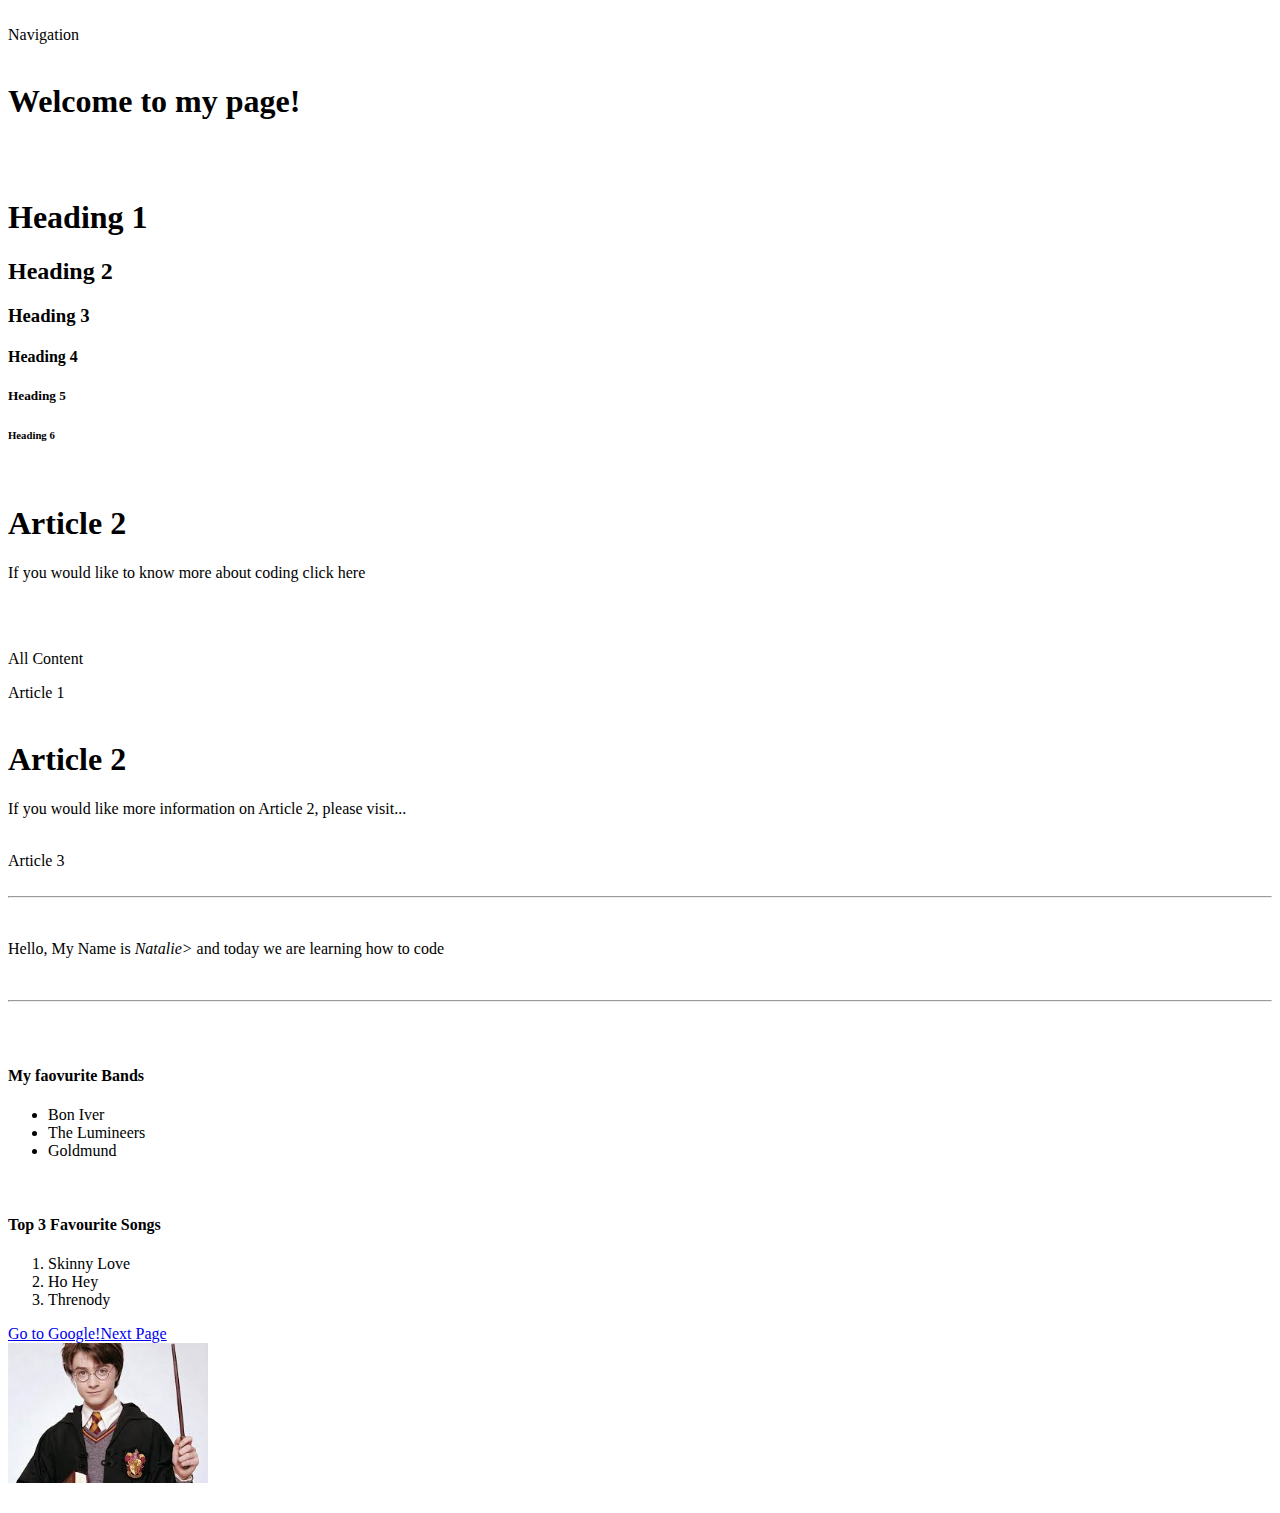
<file: CFWork/<!DOCTYPE html>.html>
<!DOCTYPE html>
​
<html>
<head>
    <title> HTML Intro </title>
​
</head>
​
<body>
    
   
   <header> </header>
    <nav> Navigation <nav>
    <br>
    <h1> Welcome to my page!  </h1> 
   </nav>
​
       <div>
​
​
​
    <h1> Heading 1 </h1>
    <h2> Heading 2</h2>
    <h3> Heading 3 </h3>
    <h4> Heading 4 </h4>
    <h5> Heading 5</h5>
    <h6> Heading 6 </h5>
​
<article>
    <h1> Article 2</h1> 
   <p> If you would like to know more about coding click here </p>
​
</article>
​
<main>
    <p>All Content</p>
    <article>Article 1</article>
​
    <article>
        <h1>Article 2</h1>
        <p>If you would like more information on Article 2, please visit...</p>
    </article>
​
    <aside>
        <article>Article 3</article>
    </aside>
</main>
​
​
<br>
<hr>
​
​
<p>Hello, My Name is <span><i>Natalie></i></span> and today we are learning how to code</p>
​
​
<hr>
​
<br>
​
​
<h4> My faovurite Bands</h4>
    <ul>
        <li>Bon Iver</li>
        <li>The Lumineers</li>
        <li>Goldmund</li>
        </ul>
​
        <h4>Top 3 Favourite Songs</h4>
        <ol>
            <li>Skinny Love</li>
            <li>Ho Hey</li>
            <li>Threnody</li>
        </ol>
        
<a href="https://www.google.com" target="_blank">Go to Google!</a>
​
​
<a href="./pages/pages2.html">Next Page</a>
​
<br>
​
<img src="./img/pic1.jpeg" alt="Whale" width="200">
​
​
​
​
</div>
​
​
​
</body>
​
</html>
</file>
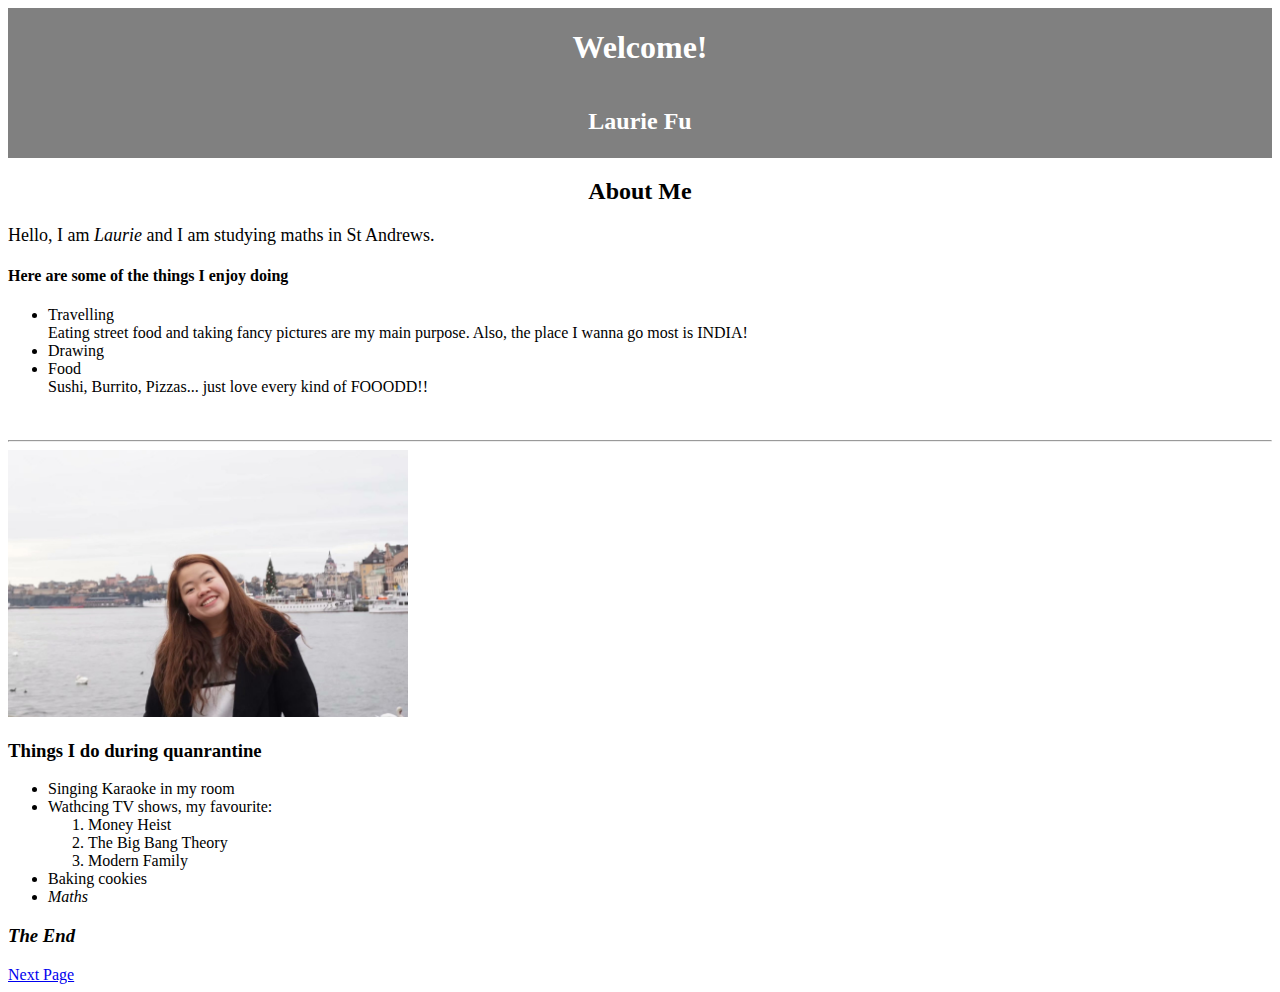
<file: CFWork/HW1.html>
<!DOCTYPE html>

<html>
<head> 
    <title> Laurie Fu Intro </title>
    <link rel='stylesheet' href='./ccs/main2.css'>

</head>

<body>

    <header>
        <div class='headercontainer'>
            <h1 class='headtitle'> Welcome! </h1>
        </div>
        <h2 class='name'> Laurie Fu </h2>
    </header>

    <h2> About Me </h2>
        <p> Hello, I am <span><i> Laurie</i></span> and I am studying maths in St Andrews. 
        <h4>Here are some of the things I enjoy doing</h4>
        <ul>
            <li> Travelling</li>
            Eating street food and taking fancy pictures are my main purpose. Also, the place I wanna
            go most is INDIA!
            <li> Drawing </li>
            <li> Food </li>
            Sushi, Burrito, Pizzas... just love every kind of FOOODD!!
         </ul>
        </p>
        <br>
        <hr>


    <img src="./img/psc.jpeg" alt="image" width="400">
    


<article>
    <h3>Things I do during quanrantine</h3>
    <ul>
        <li> Singing Karaoke in my room</li>
        <li> Wathcing TV shows, my favourite:</li>
             <ol>
                 <li> Money Heist</li>
                 <li> The Big Bang Theory</li>
                 <li> Modern Family</li>
             </ol>
        <li> Baking cookies</li>
        <li> <span><i> Maths</i></Span></li>
    </ul>

</article>

<h3><span><i>The End</i></span></h3>
    
<a href="./pages/pages2.html">Next Page</a>

<br>

</div>


</body>
</html>
</file>
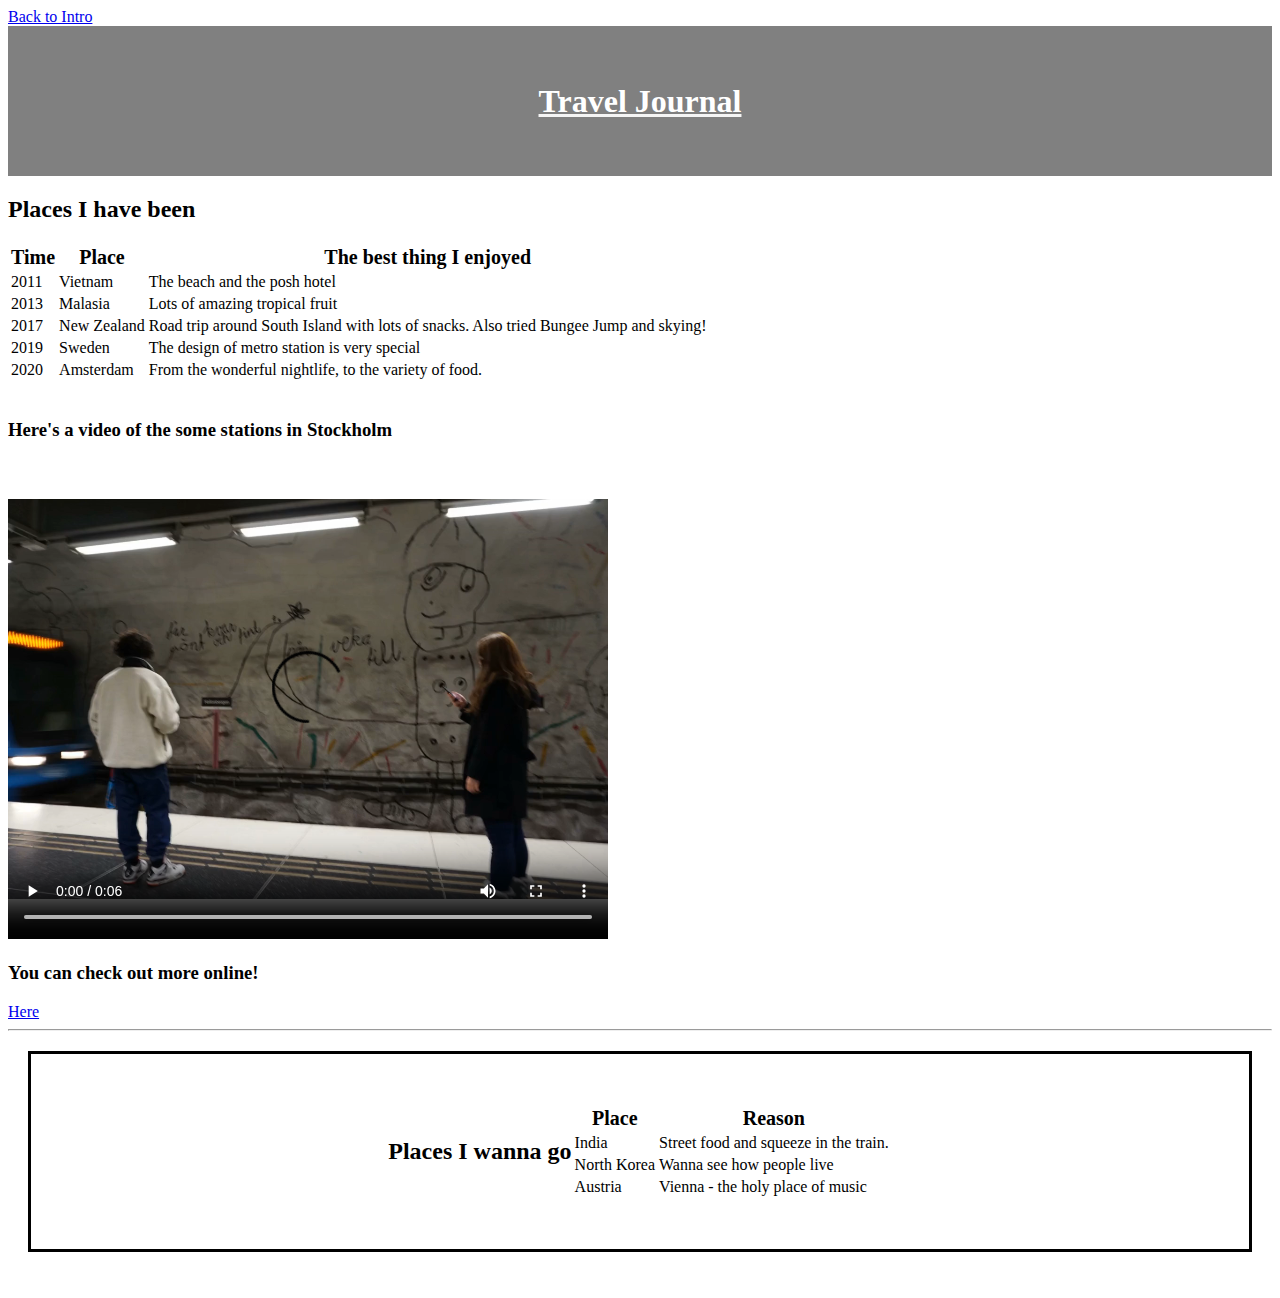
<file: CFWork/pages/pages2.html>
<!DOCTYPE html>
<html lang='en'>
<head>
    <meta charset="UTF-8">
    <title> page 2</title> 
    <link rel='stylesheet' href='./ccs/main3.css'>
</head>

<div>

<body>
    <nav> 
        <a href="../HW1.html"> Back to Intro</a>
    </nav>

    <header>
        <div class='headercontainer'>
            <h1> Travel Journal</h1>
        </div>
    </header>


    <h2> Places I have been</h2>

    <table>
        <thead>
            <tr>
                <th> Time</th>
                <th> Place</th>
                <th> The best thing I enjoyed</th>
            </tr>
        </thead>
        <tbody>
            <tr>
                <td> 2011</td>
                <td> Vietnam</td>
                <td> The beach and the posh hotel</td>
            </tr>
            <tr>
                <td> 2013</td>
                <td> Malasia</td>
                <td> Lots of amazing tropical fruit</td>
            </tr>
            <tr>
                <td> 2017</td>
                <td> New Zealand</td>
                <td> Road trip around South Island with lots of snacks. Also tried 
                     Bungee Jump and skying!</td>
            </tr>
            <tr>
                <td> 2019</td>
                <td> Sweden</td>
                <td> The design of metro station is very special</td>
            </tr>
            <tr>
                <td> 2020</td>
                <td> Amsterdam</td>
                <td> From the wonderful nightlife, to the variety of food.</td>
            </tr>
        </tbody>
    </table>
    </main>

    <br>
    <h3> Here's a video of the some stations in Stockholm</h3>
    <video width='600' height='480' controls autoplay>
        <source src='./video/video1.mp4' type='video/mp4'>
    </video>

    <br>
    
    <h3> You can check out more online!</h3>
    <a href="https://www.youtube.com/results?search_query=stockholm+metro" target="_blank"> Here</a>

    <br>
    <hr>

    <div class='table1'>
    <h2> Places I wanna go</h2>
    <table>
        <thead>
            <tr>
                <th> Place</th>
                <th> Reason</th>
            </tr>
        </thead>
        <tbody>
            <tr>
                <td> India</td>
                <td> Street food and squeeze in the train.</td>
            </tr>
            <tr>
                <td> North Korea</td>
                <td> Wanna see how people live</td>
            </tr>
            <tr>
                <td> Austria</td>
                <td> Vienna - the holy place of music</td>
            </tr>
        </tbody>
    </table>

    </div>

    <br>
</div>
</body>



</html>
</file>
<file: CFWork/ccs/main2.css>
header {
    height: 150px;
    background-color: grey;
}
.headercontainer {
    align-items: center;
    justify-content: center;
    display: flex;
}

.headtitle {
    color: white;
}

.name {
    color: white;
}

h2 {
    color: black;
    align-items: center;
    justify-content: center;
    display: flex;
}

p {
    font-size: large;
}
</file>
<file: CFWork/pages/ccs/main3.css>
header {
    height: 150px;
    background-color: grey;
    align-items: center;
    justify-content: center;
    display: flex;
}

h1 {
    font-family: fantasy;
    font-size: xx-large;
    text-decoration: underline;
    text-decoration-color: whitesmoke;
    color: white
    
}

.table1 {
    border: 3px solid black;
    padding: 50px;
    margin: 20px;
    align-items: center;
    justify-content: center;
    display: flex

}

table thead tr:nth-child(1) {
    font-size:20px
}

table tbody tr:nth-child(1,3) {
    font-size: 15px;
    background-color: blue;
</file>
